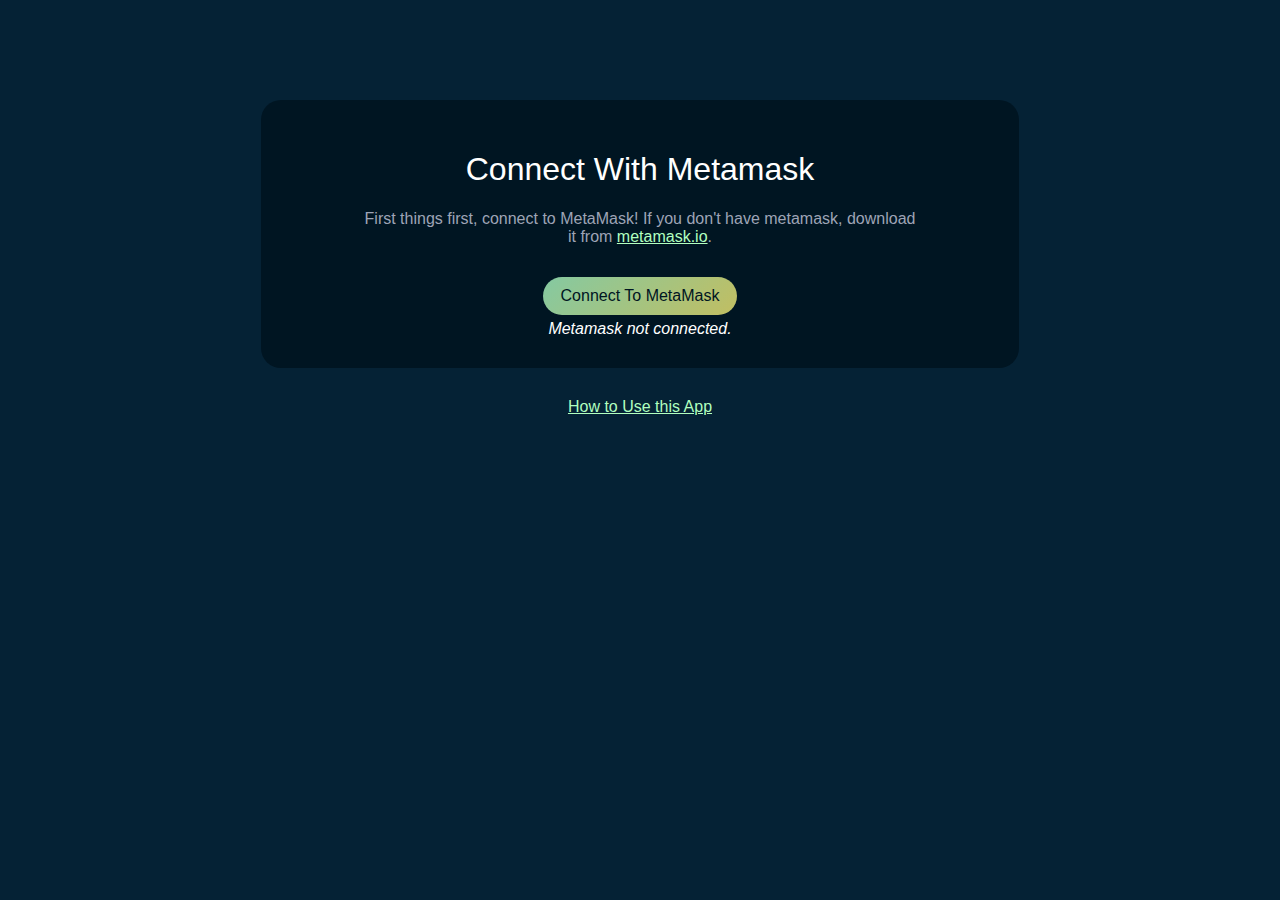
<file: index.html>
<!--run this with 'npx http-server -o index.html'-->
<head>
	<meta charset="utf-8"/>
	<link rel="icon" type="image/png" href="./favicon.png"/>
	<title>Fuse Stable Swap</title>
	<link href="./default.css" rel="stylesheet"/>
</head>

<body>
	<noscript>You need to enable JavaScript to run this app.</noscript>
	<div id="loadingOverlay" hidden=true></div>
	
	<div id="metamaskConnection" class="tab">
		<h1>Connect With Metamask</h1>
		<div class="instructions">
			First things first, connect to MetaMask! If you don't have metamask, download it from <a href="https://metamask.io" target="_blank" rel="noopener noreferrer">metamask.io</a>.
		</div>
		<br/>
		<button id="enableEthereumButton" class="majorButton" onclick="connectToMetamask(this)">Connect To MetaMask</button>
		<div id="transactionStatus" class="status">Metamask not connected.</div>
	</div>

	<div id="actions" class="tab" hidden>
		<div class="back"><button class="back" onclick="showConnectionTab()">←</button></div>
		<div id="poolOptions"><!-- pool options dynamically generated--></div>
		<div id="actionOptions">
			<button id="depositTitle" class="sectionButton" onclick="selectSection(0)">Deposit</button>
			<button id="swapTitle" class="sectionButton activeSection" onclick="selectSection(1)">Swap</button>
			<button id="withdrawTitle" class="sectionButton" onclick="selectSection(2)">Withdraw</button>
			<button id="rewardsTitle" class="sectionButton" onclick="selectSection(3)">Rewards</button>
		</div>

		<div id="deposit" class="section" hidden>
			<div class="instructions">
				Deposit tokens into the pool and recieve pool LP tokens
			</div>
			<form id="depositForm"><!-- pool token inputs dynamically generated --></form>
			<div id="depositButtonWrapper"><button id="depositButton" class="majorButton">Deposit</button></div>
			<div id="depositStatus" class="status">Deposit not initiated.</div>
		</div>
		
		<div id="swap" class="section">
			<div class="instructions">
			</div>
			<form id="swapForm"><!-- token options dynamically generated --></form>
			<div id="swapButtonWrapper"><button id="swapButton" class="majorButton">Swap</button></div>
			<div id="userBalance" class="status"> <!-- balance --> </div>
			<div id="swapEstimate" class="status">No swap estimate.</div>
			<div id="swapStatus" class="status">Swap not initiated.</div>
		</div>

		<div id="withdraw" class="section" hidden>
			<div id="withdrawalOptions">
				<button id="balancedWithdrawalTitle" class="subsectionButton activeSection" onclick="selectSubsection(0)">Balanced Withdrawal</button>
				<button id="imbalancedWithdrawalTitle" class="subsectionButton" onclick="selectSubsection(1)">Imbalanced Withdrawal</button>
				<button id="singleWithdrawalTitle" class="subsectionButton" onclick="selectSubsection(2)">Single Token Withdrawal</button>
			</div>
 
			<div id="balancedWithdrawal" class="subsection">
				<div class="instructions">
					You will recieve tokens in equal proportions to what the pool has.
				</div>
				<span id="LPTokenBalance">Retreiving LP Token balance...</span>
				<form>
					<label for="withdrawAmountInput">LP Tokens To Withdraw:</label>
					<input type="number" id="withdrawAmountInput" name="withdrawAmountInput" min="0" value="0"/>
				</form>
				<div id="withdrawBalancedButtonWrapper"><button id="withdrawBalancedButton" class="majorButton">Withdraw Balanced</button></div>
				<div id="withdrawBalancedStatus" class="status">Balanced Withdrawal not initiated.</div>
			</div>

			<div id="imbalancedWithdrawal" class="subsection" hidden>
				<div class="instructions">
					You can specify however many tokens you'd like to receive.
				</div>
				<form id="imbalancedWithdrawalForm"><!-- token options dynamically generated --></form>
				<div id="withdrawImbalancedButtonWrapper"><button id="withdrawImbalancedButton" class="majorButton">Withdraw Imbalanced</button></div>
				<div id="withdrawImbalancedStatus" class="status">Imbalanced Withdrawal not initiated.</div>
			</div>
			
			<div id="singleWithdrawal" class="subsection" hidden>
				<div class="instructions">
					This will burn a specified amount of LP tokens and withdraw all funds in the form of a single token.
				</div>
				<form id="singleWithdrawalForm"><!-- token options dynamically generated --></form>
				<div id="withdrawSingleButtonWrapper"><button id="withdrawSingleButton" class="majorButton">Withdraw Single Token</button></div>
				<div id="singleWithdrawStatus" class="status">Single Token Withdrawal not initiated.</div>
			</div>
		</div>

		<div id="rewards" class="section" hidden>
			<div class="instructions">
				Over time, your LP token balance will entitle you to rewards. All you need to do to get rewards is own LP tokens, then click this button to claim them!
			</div>
			<button id="getRewardsButton" class="majorButton" onclick="claimRewards(this)">Claim Rewards</button>
			<div id="getRewardsStatus" class="status">Claim Rewards not initiated.</div>
		</div>
	</div>
	<div id="helpLink"><a href="https://github.com/ericDeCourcy/FUSE-stableswap#using-fuse-stable-swap" target="_blank" rel="noopener noreferrer">How to Use this App</a></div>
<script src="./pools.js"></script>
<script src="./main.js"></script>
</body>
</file>
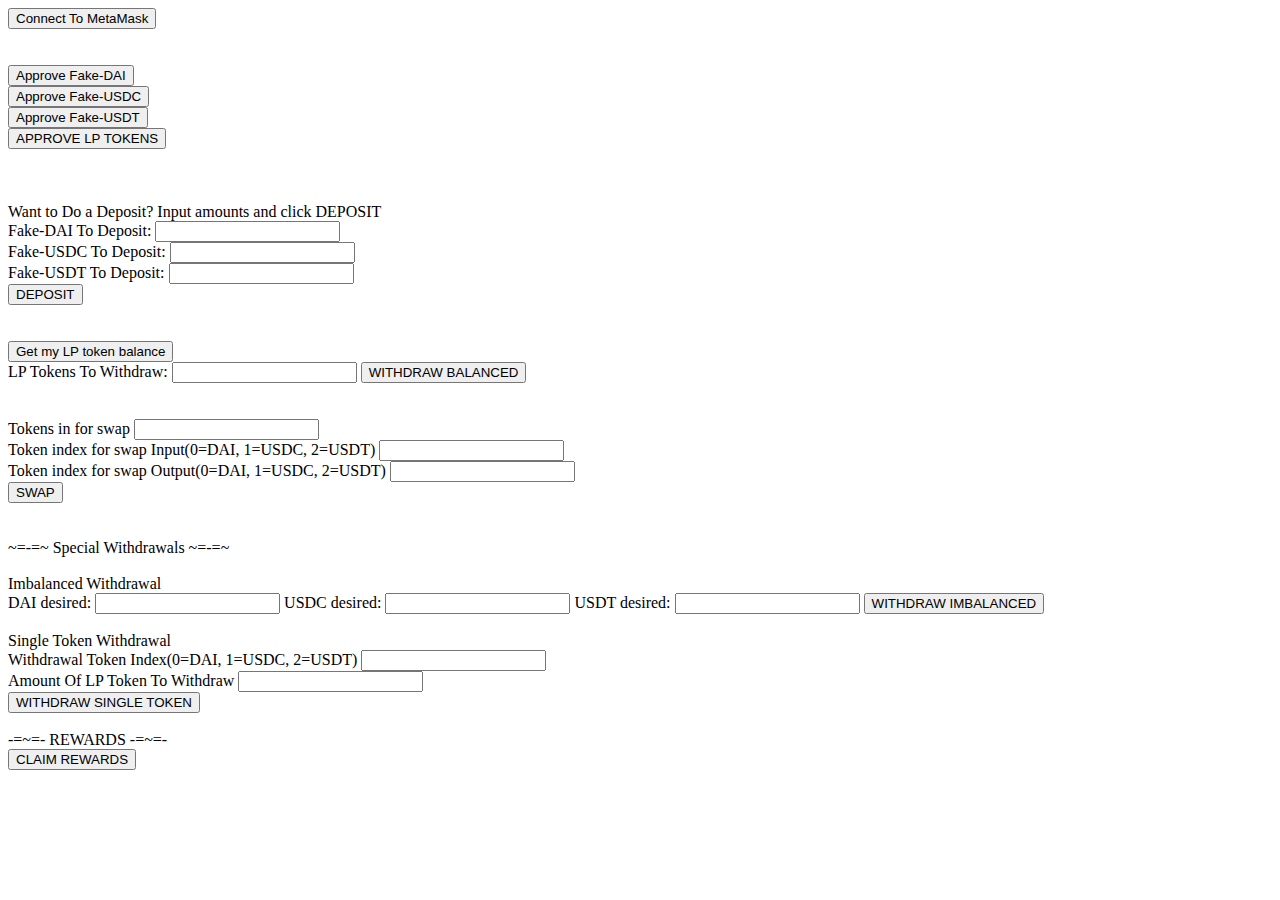
<file: init.html>
<!--run this with 'npx http-server -o init.html'-->

<head></head>
<body>
	<button id="enableEthereumButton">
		Connect To MetaMask
	</button>
	<div id="transactionStatus"></div>

	<br>
	<br>

	<button id="approveDaiButton">Approve Fake-DAI</button>
	<br>
	<button id="approveUsdcButton">Approve Fake-USDC</button>
	<br>
	<button id="approveUsdtButton">Approve Fake-USDT</button>
	<br>
	<button id="approveLPButton">APPROVE LP TOKENS</button>
	<br>
	
	<br>
	<br>
	<br>

	<!--Deposit section-->
	<div id="WannaDeposit">Want to Do a Deposit? Input amounts and click DEPOSIT</div>
	<label for="DaiToDeposit">Fake-DAI To Deposit:</label>
	<input type="number" id="DaiToDeposit" name="DaiToDeposit"
       	min="0">
	<br>
	<label for="UsdcToDeposit">Fake-USDC To Deposit:</label>
	<input type="number" id="UsdcToDeposit" name="UsdcToDeposit"
		min="0">
	<br>
	<label for="UsdtToDeposit">Fake-USDT To Deposit:</label>
	<input type="number" id="UsdtToDeposit" name="UsdtToDeposit"
		min="0">
	<br>
	<button id="depositButton">DEPOSIT</button>
	<div id="DaiDepositConfirmation"></div>
	
	<br>
	<br>

	<button id="showSelectedButton">Get my LP token balance</button>
	<div id="selectedConfirmation"></div>
	<label for="withdrawAmountInput">LP Tokens To Withdraw: </label>
	<input type="number" id="withdrawAmountInput" name="withdrawAmountInput"
	min="0">
	<button id="withdrawBalancedButton">WITHDRAW BALANCED</button>
	
	<br>
	<br>
	<br>

	<label for="swapAmountIn">Tokens in for swap</label>
	<input type="number" id="SwapAmountIn" name="SwapAmountIn"
		min="0">
	<br>
	<label for="swapTokenIndexIn">Token index for swap Input(0=DAI, 1=USDC, 2=USDT)</label>
	<input type="number" id="SwapTokenIndexIn" name="swapTokenIndexIn"
		min="0">
	<br>
	<label for="swapTokenIndexOut">Token index for swap Output(0=DAI, 1=USDC, 2=USDT)</label>
	<input type="number" id="SwapTokenIndexOut" name="swapTokenIndexOut"
		min="0">
	<br>
	<button id="swapButton">SWAP</button>

	<br>
	<br>
	<br>

	<div id="specialWithdrawals">~=-=~ Special Withdrawals ~=-=~</div>

	<br> 

	<div id="imbalancedWithdrawal">Imbalanced Withdrawal</div>
	<label for="imbalancedDAIOut">DAI desired: </label>
	<input type="number" id="imbalancedDAIOut" name="imbalancedDAIOut"
		min="0">
	<label for="imbalancedUSDCOut">USDC desired: </label>
	<input type="number" id="imbalancedUSDCOut" name="imbalancedUSDCOut"
		min="0">
	<label for="imbalancedUSDTOut">USDT desired: </label>
	<input type="number" id="imbalancedUSDTOut" name="imbalancedUSDTOut"
		min="0">
	<button id="withdrawImbalancedButton">WITHDRAW IMBALANCED</button>

	<br> 
	<br>
	
	<div id="singleWithdrawal">Single Token Withdrawal</div>
	<label for="singleTokenIndex">Withdrawal Token Index(0=DAI, 1=USDC, 2=USDT)</label>
	<input type="number" id="singleTokenIndex" name="singleTokenIndex"
		min="0">
	<br>
	<label for="singleTokenAmount">Amount Of LP Token To Withdraw</label>
	<input type="number" id="singleTokenAmount" name="singleTokenAmount"
		min="0">
	<br>
	<button id="withdrawSingleButton">WITHDRAW SINGLE TOKEN</button>

	<br>
	<br>

	<div id="getRewardsSeparator">-=~=- REWARDS -=~=-</div>
	<button id="getRewardsButton">CLAIM REWARDS</button>

<script src="main.js"></script>
</body>
</file>
<file: default.css>
html, body {
    font-family: "Inter var", sans-serif;
    font-weight: 400;
    color: #ffffff;
    background-color: #052235;
}

#loadingOverlay {
    position: absolute;
    left: 0px;
    top: 0px;
    height: 100%;
    width: 100%;
    background: rgba(21, 61, 111, .50);
    z-index: 100;
}

div.tab {
    margin-left: 20%;
    margin-top: 100px;
    margin-right: 20%;
    margin-bottom: auto;
    padding: 30px;
    text-align: center;
    background-color: rgb(0, 21, 34);
    border-radius: 20px;
    position: relative;
}

div#helpLink {
    margin: 30px;
    text-align: center;
}

h1, h2, h3 {
    font-weight: 400;
}

div.instructions {
    color: rgb(158, 164, 182);
    display: block;
    margin: auto auto 8px auto;
    width: 80%;
}

.status {
    font-style: italic;
}

form {
    display: grid;
    grid-template-columns: 50% auto;
    grid-column-gap: 5px;
    width: 60%;
    min-width:300px;
    max-width:600px;
    margin: 0 auto;
}

label {
    display: inline-grid;
    text-align: right;
    align-self: center;
}

input, select {
    margin: 5px;
	border: none;
	padding: 5px;
	font: inherit;
	outline: inherit;
    border-radius: 10px;
    outline: currentcolor none medium;
    background-color:rgba(21, 61, 111, 0.44);
    color: #ffffff;
}

/* Chrome, Safari, Edge, Opera */
input::-webkit-outer-spin-button,
input::-webkit-inner-spin-button {
  -webkit-appearance: none;
  margin: 0;
}

/* Firefox */
input[type=number] {
  -moz-appearance: textfield;
}

input:invalid+span:after {
    content: '✖';
    padding-left: 5px;
  }
  
  input:valid+span:after {
    content: '✓';
    padding-left: 5px;
  }

button {
    margin: 5px;
	border: none;
	padding: 10px 18px 10px 18px;
	font: inherit;
	outline: inherit;
    border-radius: 20px;
    outline: currentcolor none medium;
    background-color:rgba(21, 61, 111, 0.44);
    color: #ffffff;
}

button:hover {
    background-color: rgba(21, 61, 111, .88);
    cursor: pointer;
}

button:disabled {
    background-color:rgba(21, 61, 111, 0.22);
    color:rgb(109, 168, 255);
    cursor: not-allowed;
}

div.back {
    position: absolute;
    top: 0px;
    left: 0px;
}

button.back {
    font-size: x-large;
    background-color: transparent;
}

button.sectionButton,
button.subsectionButton {
    background-color: transparent;
    font-size: x-large;
    color: #aaaaaa;
}

button.subsectionButton {
    font-size: larger;
}

button.sectionButton:hover,
button.subsectionButton:hover {
    background-color: transparent;
    color: #ffffff;
}

button.sectionButton.activeSection,
button.subsectionButton.activeSection {
    color: #ffffff;
}


button.majorButton {
    background-image: linear-gradient(137.27deg, rgb(177, 255, 191, .75) 3.65%, rgb(255, 241, 109, .75) 100%);
    color: rgb(0, 21, 34);
}

button.majorButton:hover {
    background-image: linear-gradient(137.27deg, rgb(177, 255, 191) 3.65%, rgb(255, 241, 109) 100%);
    color: rgb(0, 21, 34);
}

button.majorButton:disabled {
    background-image: linear-gradient(137.27deg, rgb(177, 255, 191, .5) 3.65%, rgb(255, 241, 109, .5) 100%);
    color: #000000;
}

a:visited {
    color: rgb(255, 241, 109);
}

a:link, 
a:hover, 
a:active {
    color: rgb(177, 255, 191);
}
</file>
